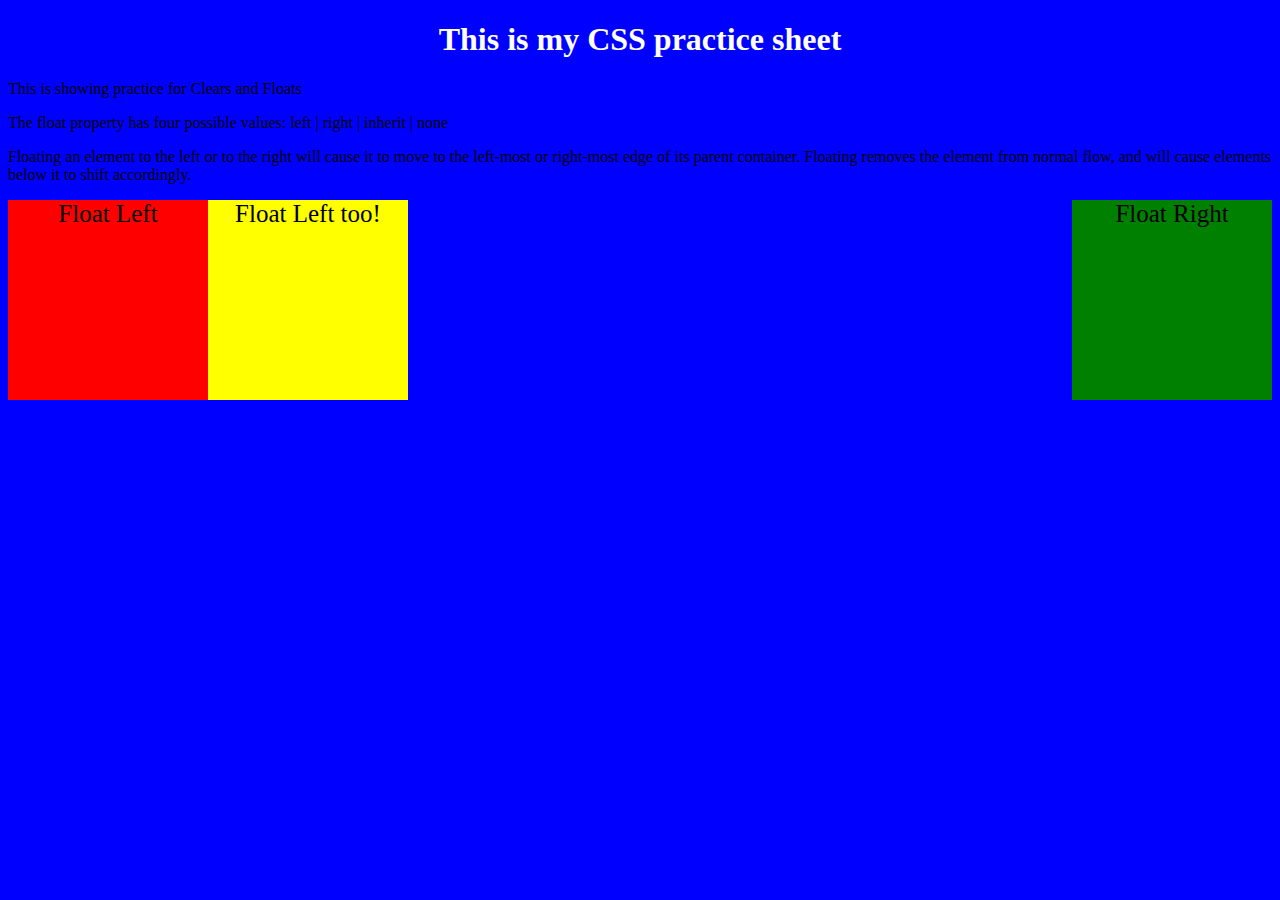
<file: 01week/comeBack/index.html>
<!DOCTYPE html>
<html>
  <head>
    <title>CSS practicing sheet</title>
    <!--<link rel="stylesheet" href="css/reset.css"/>-->
    <!--this is a link to the CSS reset file to make default-->
    <link rel="stylesheet" href="css/style.css"/>
    <!--this is the link to the CSS style sheet to affect elements, put second
     after the CSS reset file because HTML is read top-down left-right-->
  </head>
  <body>
    <main>
      <header>
      <h1>This is my CSS practice sheet</h1>
      </header>
      <p>This is showing practice for Clears and Floats</p>
      <p>The float property has four possible values: left | right | inherit | none</p>
      <p>Floating an element to the left or to the right will cause it to move to the left-most or right-most edge of its parent container. Floating removes the element from normal flow, and will cause elements below it to shift accordingly.</p>
    <div id="One">Float Left</div>
    <div id="Two">Float Left too!</div>
    <div id="Three">Float Right</div>

    </main>
  </body>
</html>
</file>
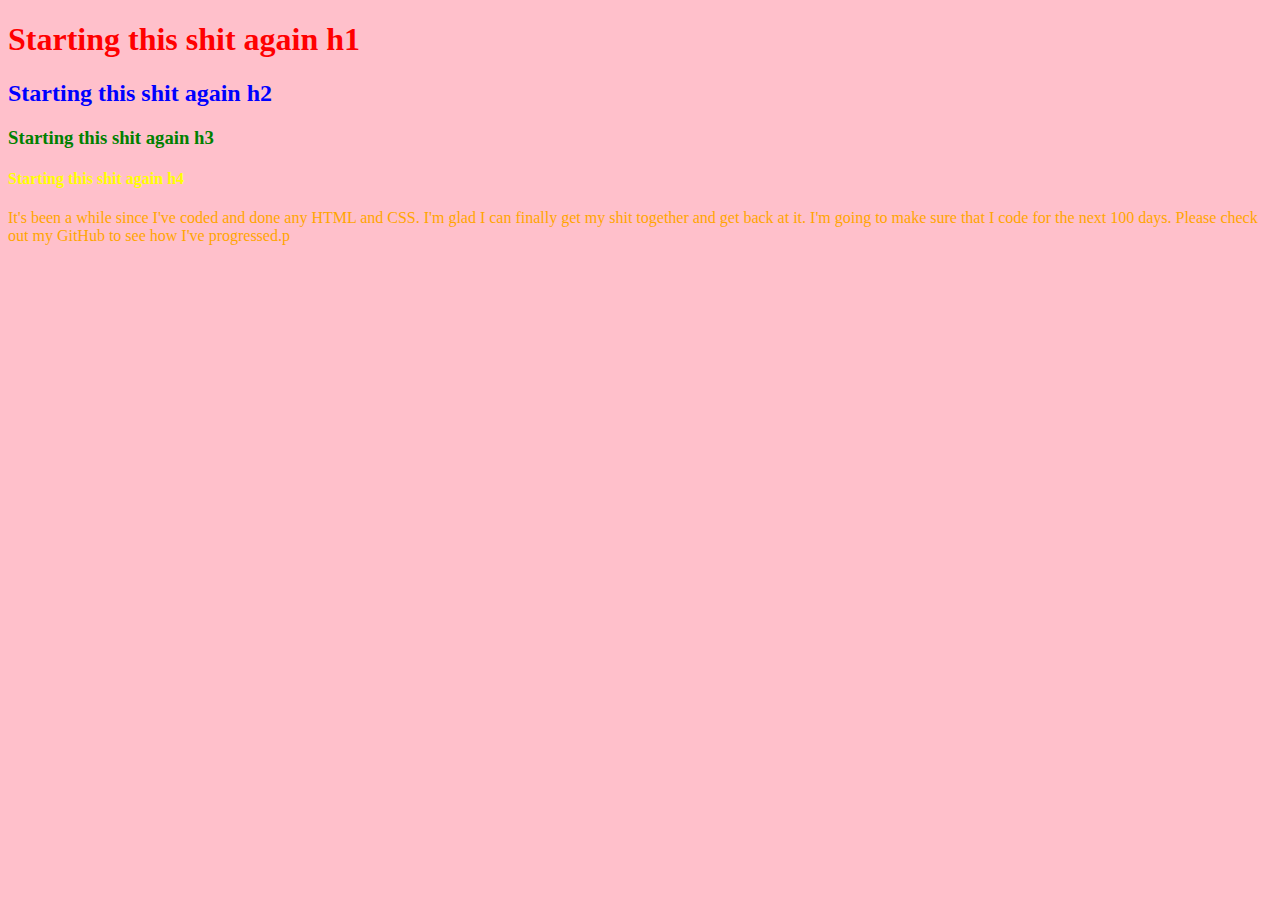
<file: 01week/resume/newfile.html>
<!DOCTYPE html>
<html>
  <head>
    <title>This is a test site</title>
    <link rel="stylesheet" href="css/style.css">
  </head>
  <body>
    <main>
      <header>
      <h1>Starting this shit again h1</h1>
      </header>
    <h2>Starting this shit again h2</h2>
    <h3>Starting this shit again h3</h3>
    <h4>Starting this shit again h4</h4>
    <p>It's been a while since I've coded and done any HTML and CSS. I'm glad I can finally get my shit
      together and get back at it. I'm going to make sure that I code for the next 100 days. Please check
      out my GitHub to see how I've progressed.p</p>
    </main>
  </body>
</html>
</file>
<file: 01week/comeBack/css/style.css>
body {
  background-color: blue;
}

header {
  text-align: center;
  color: white;
}

div{
  height: 200px;
  width: 200px;
  text-align: center;
  font-size: 25px;
}

#One{
  background-color: red;
  float: left;
}

#Two{
  background-color: yellow;
  float: left;
}

#Three{
  background-color: green;
  float: right;
}
</file>
<file: 01week/resume/css/style.css>
body {
  background-color: pink;
}

h1{
  color: red;
}

h2{
  color: blue;
}

h3{
  color: green;
}

h4{
  color: yellow;
}

p{
  color: orange;
}
</file>
